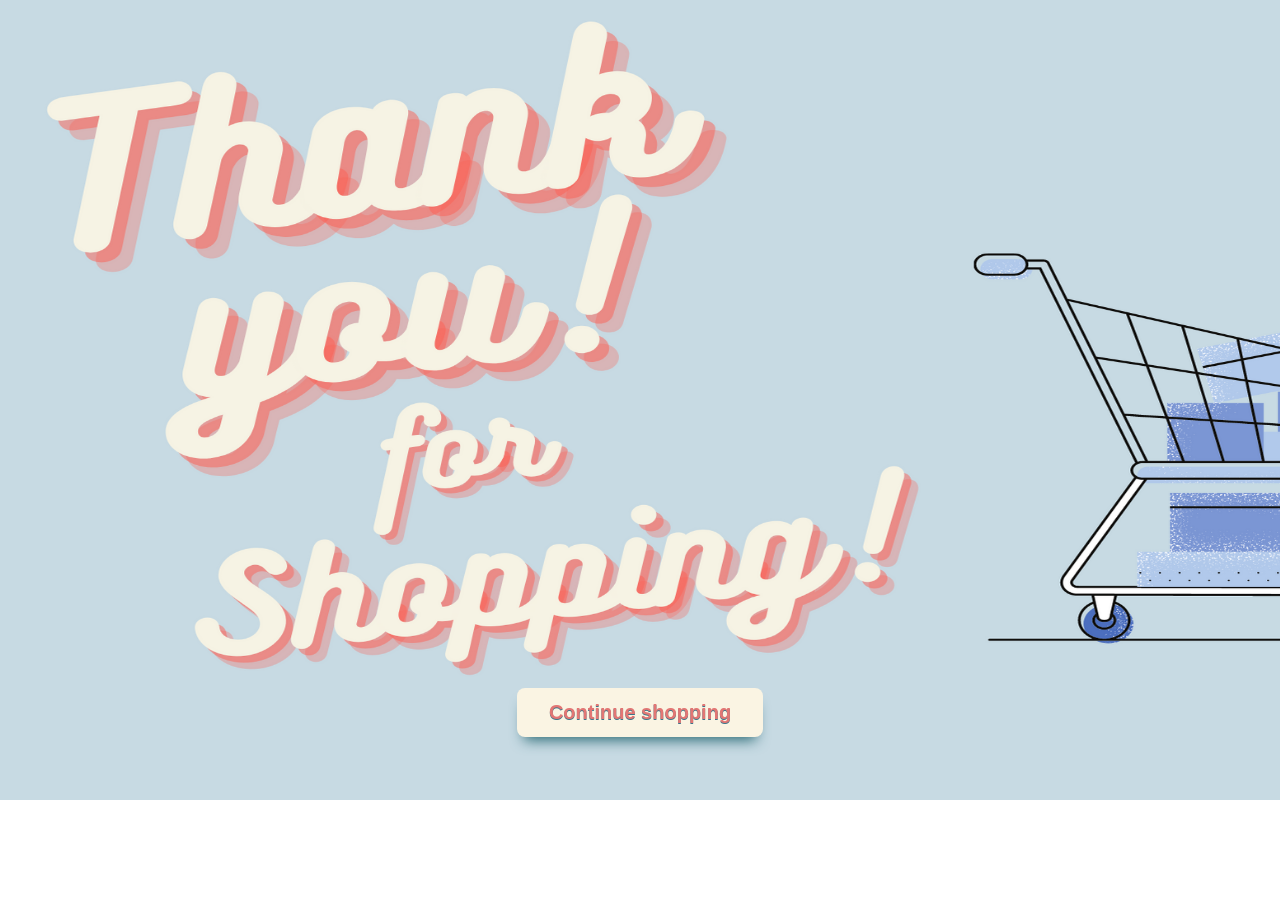
<file: thank_you_for_shopping/index.html>
<!DOCTYPE html>
<html>
	<head>
		<meta charset="UTF-8">
		<title></title>
		<style>
			
			.myButton {
				box-shadow: 0px 10px 14px -7px #276873;
				background-color:#faf4e3;
				border-radius:8px;
				display:inline-block;
				cursor:pointer;
				color:#ffffff;
				font-family:Arial;
				font-size:20px;
				font-weight:bold;
				padding:13px 32px;
				text-decoration:none;
				text-shadow:0px 1px 0px #3d768a;
			}
			.myButton:hover {
				background-color:#fae9b4;
			}
			.myButton:active {
				position:relative;
				top:1px;
			}

		</style>
	</head>
	<body style="background-image: url(./thankyou5.png);background-repeat:no-repeat;background-size:1440px 800px ;">
		<div style="width: 100%;text-align: center;">
			<a href="../sample1/index.html" class="myButton"  style="display: inline-block; margin-top: 680px;color: #e27674;">Continue shopping</a>
		</div>

		
	</body>
</html>
</file>
